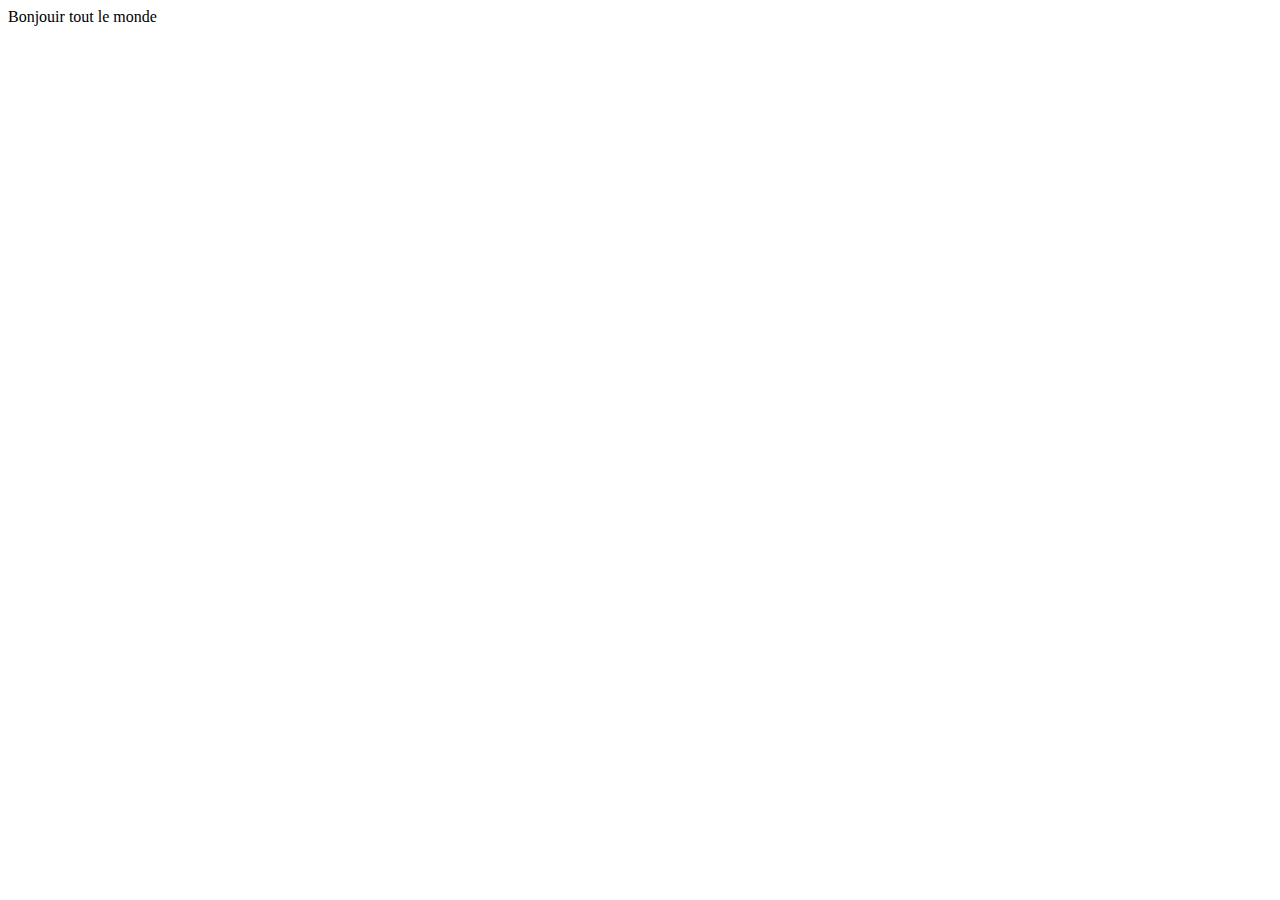
<file: main/templates/index.html>
<!DOCTYPE html>
<html lang="en">
<head>
    <meta charset="UTF-8">
    <meta name="viewport" content="width=device-width, initial-scale=1.0">
    <title>Document</title>
</head>
<body>
    Bonjouir tout le monde
</body>
</html>
</file>
